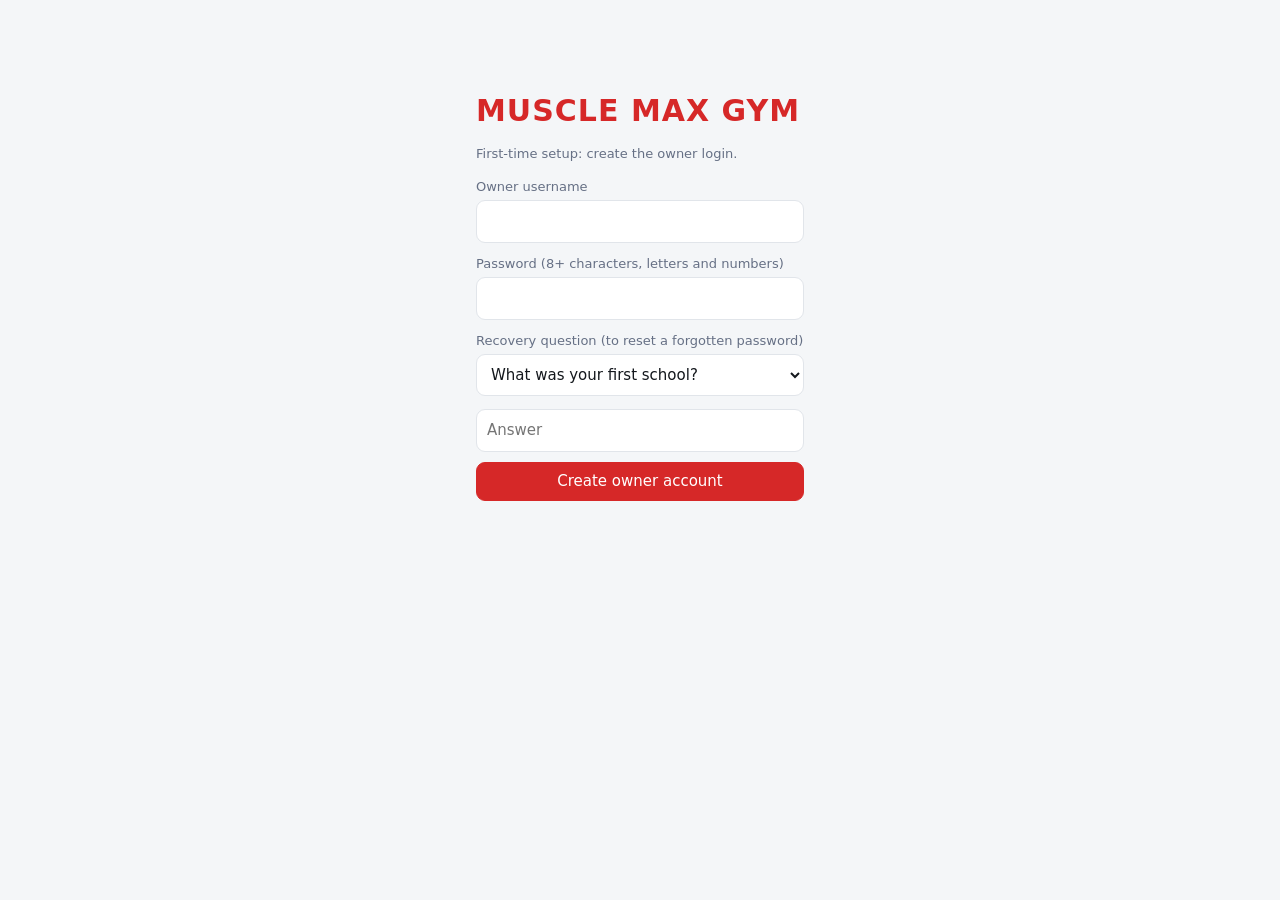
<file: public/assets/aistudio/index_5b4eb2c4.html>
<!DOCTYPE html>
<html lang="en"><head><meta charset="utf-8">
<meta name="viewport" content="width=device-width, initial-scale=1, viewport-fit=cover">
<meta name="apple-mobile-web-app-capable" content="yes"><meta name="mobile-web-app-capable" content="yes">
<meta name="apple-mobile-web-app-title" content="Muscle Max"><meta name="theme-color" content="#0b0f14">
<title>MUSCLE MAX GYM</title>
<style>
:root{--bg:#f4f6f8;--card:#fff;--tx:#14181d;--mut:#667085;--line:#e1e5ea;--pri:#d62828;--ok:#168a4f;--bad:#c62828;--warn:#b26a00;--wa:#1faa59;box-sizing:border-box;padding-top:env(safe-area-inset-top,0px);padding-bottom:env(safe-area-inset-bottom,0px)}
@media (prefers-color-scheme:dark){:root:not([data-theme="light"]){--bg:#0b0f14;--card:#151b22;--tx:#eef1f4;--mut:#9aa6b4;--line:#27303a;--pri:#ff4d4d;--ok:#4cc38a;--bad:#ff7b72;--warn:#e3a008;--wa:#3ddc84}}
:root[data-theme="dark"]{--bg:#0b0f14;--card:#151b22;--tx:#eef1f4;--mut:#9aa6b4;--line:#27303a;--pri:#ff4d4d;--ok:#4cc38a;--bad:#ff7b72;--warn:#e3a008;--wa:#3ddc84}
html{scroll-padding-top:env(safe-area-inset-top,0px)}
*{box-sizing:border-box}
body{margin:0;background:var(--bg);color:var(--tx);font:15px/1.4 system-ui,-apple-system,"Segoe UI",Roboto,sans-serif}
header{display:flex;justify-content:space-between;align-items:center;padding:12px 14px;background:var(--card);border-bottom:2px solid var(--pri);position:sticky;top:env(safe-area-inset-top,0px);z-index:5}
header b{font-size:17px;letter-spacing:.5px}
main{max-width:720px;margin:0 auto;padding:14px 14px 96px}
h2{font-size:17px;margin:14px 0 8px}
.grid{display:grid;grid-template-columns:1fr 1fr;gap:10px}
.stat{background:var(--card);border:1px solid var(--line);border-radius:12px;padding:12px}
.stat b{display:block;font-size:24px}.stat span{color:var(--mut);font-size:13px}
.card{background:var(--card);border:1px solid var(--line);border-radius:12px;padding:12px;margin-bottom:10px}
.row{display:flex;justify-content:space-between;gap:8px;align-items:flex-start}
.mut{color:var(--mut);font-size:13px}
.tag{font-size:12px;padding:2px 8px;border-radius:99px;border:1px solid currentColor;white-space:nowrap;display:inline-block}
.ok{color:var(--ok)}.bad{color:var(--bad)}.warn{color:var(--warn)}
button,a.btn{font:inherit;border:1px solid var(--line);background:var(--card);color:var(--tx);border-radius:9px;padding:8px 12px;cursor:pointer;text-decoration:none;display:inline-block}
.p{background:var(--pri)!important;border-color:var(--pri)!important;color:#fff!important}
.wa{background:var(--wa)!important;border-color:var(--wa)!important;color:#fff!important}
.d{color:var(--bad)}
.acts{display:flex;gap:6px;flex-wrap:wrap;margin-top:10px}
input,select,textarea{font:inherit;width:100%;padding:10px;border-radius:9px;border:1px solid var(--line);background:var(--card);color:var(--tx);margin:3px 0 10px}
label{font-size:13px;color:var(--mut)}
nav{position:fixed;bottom:0;left:0;right:0;display:flex;background:var(--card);border-top:1px solid var(--line);padding-bottom:env(safe-area-inset-bottom,0px);z-index:5}
nav button{flex:1;border:0;border-radius:0;padding:14px 4px;background:none}
nav button.on{color:var(--pri);font-weight:700}
.chips{display:flex;gap:6px;margin:6px 0 10px;flex-wrap:wrap}
.chips button.on{background:var(--pri);color:#fff;border-color:var(--pri)}
.ov{position:fixed;inset:0;background:rgba(0,0,0,.55);display:flex;align-items:flex-end;justify-content:center;z-index:20}
.md{background:var(--card);width:100%;max-width:520px;max-height:92%;overflow:auto;border-radius:16px 16px 0 0;padding:16px;padding-bottom:calc(16px + env(safe-area-inset-bottom,0px))}
.login{max-width:360px;margin:10vh auto;padding:0 16px}
.login h1{margin:0 0 4px;color:var(--pri);letter-spacing:1px}
#toast{position:fixed;left:50%;transform:translateX(-50%);bottom:84px;background:var(--tx);color:var(--bg);padding:9px 14px;border-radius:10px;z-index:30;display:none;max-width:90%}
textarea{min-height:100px}
.card.paid{border-color:var(--ok);background:rgba(22,138,79,.13);box-shadow:inset 5px 0 0 var(--ok)}
.gp{background:var(--ok)!important;border-color:var(--ok)!important;color:var(--bg)!important}
.ab{background:var(--bad)!important;border-color:var(--bad)!important;color:var(--bg)!important}
</style></head><body>
<div id="root"></div><div id="toast"></div>
<script>
var T1='Assalam o Alaikum {name},\n\nUmeed hai aap khairiyat se hain. Aapki {gym} ki membership {date} ko khatam ho rahi hai ({left}).\n\nApni fitness journey jaari rakhne ke liye barah-e-meherbani waqt par renew karwa lein. Gym tashreef layein ya {phone} par rabta karein.\n\nShukriya!\n{gym}';
var T3='Assalam o Alaikum {name}, aapki {gym} ki Rs {fee} fees abhi baqi hai. Barah-e-meherbani jald ada karein ya {phone} par rabta karein. Shukriya!';
var T2='Assalam o Alaikum {name}, aapki {gym} ki membership {date} ko khatam ho chuki hai. Dobara shuru karne ke liye gym aayein ya {phone} par rabta karein. Shukriya!';
var PL='1 Din Pass,1d,300\nWeekly,7d,1000\nMonthly,1m,3000\nQuarterly,3m,8000\nHalf-yearly,6m,15000\nYearly,12m,28000';
var S={members:[],exp:[],set:{gym:'MUSCLE MAX GYM',phone:'03229482184',cc:'92',t1:T1,t2:T2,plans:PL,owner:null,staff:null,sheet:'',rec:null,t3:''},db:null,loaded:false,role:null,user:'',tab:'home',filter:'all',q:'',idle:null};
function $(i){return document.getElementById(i);}
function esc(s){return String(s==null?'':s).replace(/[&<>"]/g,function(c){return{'&':'&amp;','<':'&lt;','>':'&gt;','"':'&quot;'}[c];});}
function today(){return new Date().toLocaleDateString('en-CA',{timeZone:'Asia/Karachi'});}
function addM(iso,m){var p=iso.split('-').map(Number),t=(p[1]-1)+m,ny=p[0]+Math.floor(t/12),nm=t%12,ld=new Date(Date.UTC(ny,nm+1,0)).getUTCDate();return ny+'-'+String(nm+1).padStart(2,'0')+'-'+String(Math.min(p[2],ld)).padStart(2,'0');}
function addD(iso,n){var p=iso.split('-').map(Number),d=new Date(Date.UTC(p[0],p[1]-1,p[2]+n));return d.toISOString().slice(0,10);}
function dl(iso){var a=iso.split('-').map(Number),b=today().split('-').map(Number);return Math.round((Date.UTC(a[0],a[1]-1,a[2])-Date.UTC(b[0],b[1]-1,b[2]))/864e5);}
function ext(base,m){return m.plan_days?addD(base,Number(m.plan_days)):addM(base,Number(m.plan_months)||1);}
function toast(t){var e=$('toast');e.textContent=t;e.style.display='block';clearTimeout(toast.h);toast.h=setTimeout(function(){e.style.display='none';},2800);}
function isO(){return S.role==='owner';}
function plans(){return S.set.plans.split('\n').map(function(l){var p=l.split(',').map(function(x){return x.trim();}),d=(p[1]||'').toLowerCase(),n=parseInt(d);if(!p[0]||!n)return null;return{n:p[0],m:/m$/.test(d)?n:0,d:/d$/.test(d)?n:0,f:Number(p[2])||0};}).filter(Boolean);}
function normPhone(p){var d=String(p).replace(/\D/g,''),cc=S.set.cc||'92';if(d.indexOf('00')===0)d=d.slice(2);else if(d.charAt(0)==='0')d=cc+d.slice(1);else if(d.length<=10)d=cc+d;return d;}
/* ---------- security ---------- */
var enc=new TextEncoder();
function hex(b){return Array.from(new Uint8Array(b)).map(function(x){return x.toString(16).padStart(2,'0');}).join('');}
async function hp(pw,salt){var k=await crypto.subtle.importKey('raw',enc.encode(pw),'PBKDF2',false,['deriveBits']);return hex(await crypto.subtle.deriveBits({name:'PBKDF2',salt:enc.encode(salt),iterations:150000,hash:'SHA-256'},k,256));}
async function mk(u,pw){var s=hex(crypto.getRandomValues(new Uint8Array(16)));return{u:u.toLowerCase(),s:s,h:await hp(pw,s)};}
function strong(p){return p.length>=8&&/[a-zA-Z]/.test(p)&&/\d/.test(p);}
var lock=(function(){try{return JSON.parse(localStorage.getItem('mm_lock')||'{}');}catch(e){return{};}})();
function setLock(){try{localStorage.setItem('mm_lock',JSON.stringify(lock));}catch(e){}}
function bump(){clearTimeout(S.idle);if(S.role)S.idle=setTimeout(function(){logout('Logged out after 5 minutes of inactivity');},300000);}
function logout(m){S.bt=0;S.role=null;S.user='';clearTimeout(S.idle);closeM();render();if(m)toast(m);}
['click','keydown','touchstart'].forEach(function(e){document.addEventListener(e,bump,true);});
/* ---------- storage ---------- */
function lsGet(k,f){try{var v=localStorage.getItem(k);return v?JSON.parse(v):f;}catch(e){return f;}}
function lsSet(k,v){try{localStorage.setItem(k,JSON.stringify(v));}catch(e){}}
function upsert(a,x){var i=a.findIndex(function(y){return y.id===x.id;});if(i<0)a.push(x);else a[i]=x;}
function put(col,key,x){upsert(S[key],x);if(S.db)S.db.doc(col+'/'+x.id).set(x).catch(function(){toast('Save failed, please try again');});else lsSet('mm_'+col,S[key]);syncSoon();render();}
function rm(col,key,id){S[key]=S[key].filter(function(x){return x.id!==id;});if(S.db)S.db.doc(col+'/'+id).delete().catch(function(){toast('Delete failed');});else lsSet('mm_'+col,S[key]);syncSoon();render();}
function saveSet(){if(S.db)S.db.doc('settings/main').set(S.set).catch(function(){toast('Settings could not be saved');});else lsSet('mm_settings',S.set);}
async function boot(){var db=null;try{db=await claude.use('db');}catch(e){}
 if(db){S.db=db;
  db.doc('settings/main').onSnapshot(function(s){if(s.exists)Object.assign(S.set,s.data());S.loaded=true;if(!S.role)render();},function(){S.loaded=true;render();});
  db.collection('members').onSnapshot(function(q){S.members=q.docs.map(function(d){return d.data();});if(S.role)render();});
  db.collection('expenses').onSnapshot(function(q){S.exp=q.docs.map(function(d){return d.data();});if(S.role)render();});
 }else{Object.assign(S.set,lsGet('mm_settings',{}));S.members=lsGet('mm_members',[]);S.exp=lsGet('mm_expenses',[]);S.loaded=true;if(/^Assalam o Alaikum \{name\}, aapki/.test(S.set.t1||''))S.set.t1=T1;render();}}
/* ---------- helpers ---------- */
function st(m){var d=dl(m.expiry_date);return d<0?'expired':(d<=3?'soon':'active');}
function fill(t,m){var d=dl(m.expiry_date);return t.replace(/\{fee\}/g,m.fee).replace(/\{name\}/g,m.name).replace(/\{gym\}/g,S.set.gym).replace(/\{date\}/g,m.expiry_date).replace(/\{phone\}/g,S.set.phone).replace(/\{left\}/g,d===0?'aaj':d+' days left');}
function wa(m,text){return 'https://wa.me/'+normPhone(m.phone)+'?text='+encodeURIComponent(text);}
function byId(id){return S.members.filter(function(x){return x.id===id;})[0];}
function modal(h){closeM();var o=document.createElement('div');o.className='ov';o.id='ov';o.innerHTML='<div class="md">'+h+'</div>';o.addEventListener('click',function(e){if(e.target===o)closeM();});document.body.appendChild(o);}
function closeM(){var o=$('ov');if(o)o.remove();}
function ask(text,label,fn){modal('<p>'+esc(text)+'</p><div class="acts"><button data-a="close">Cancel</button><button class="p" id="yes">'+esc(label)+'</button></div>');$('yes').onclick=function(){closeM();fn();};}
/* ---------- screens ---------- */
function render(){var r=$('root');
 if(!S.loaded){r.innerHTML='<div class="login"><p class="mut">Loading...</p></div>';return;}
 var G=esc(S.set.gym);
 if(!S.set.owner){r.innerHTML='<div class="login"><h1>'+G+'</h1><p class="mut">First-time setup: create the owner login.</p><label>Owner username</label><input id="u" autocapitalize="none" autocomplete="off"><label>Password (8+ characters, letters and numbers)</label><input id="p" type="password"><label>Recovery question (to reset a forgotten password)</label>'+recFields()+'<button class="p" style="width:100%" data-a="setup">Create owner account</button></div>';return;}
 if(!S.role){var w=lock.until&&lock.until>Date.now();r.innerHTML='<div class="login"><h1>'+G+'</h1><p class="mut">Sign in</p><label>Username</label><input id="u" autocapitalize="none" autocomplete="off"><label>Password</label><input id="p" type="password"><button class="p" style="width:100%" data-a="login">Sign in</button><button data-a="forgot" style="width:100%;margin-top:8px">Forgot password?</button>'+(lsGet('mm_bio',null)?'<button class="p" data-a="bio" style="width:100%;margin-top:8px">Unlock with fingerprint</button>':'')+(w?'<p class="bad">Too many wrong attempts. Try again in '+Math.ceil((lock.until-Date.now())/60000)+' minute(s).</p>':'')+'</div>';if(lsGet('mm_bio',null)&&!S.bt){S.bt=1;setTimeout(bioLogin,400);}return;}
 var tabs=isO()?[['home','Home'],['list','Members'],['att','Attendance'],['acc','Accounts'],['set','Settings']]:[['home','Home'],['list','Members'],['att','Attendance'],['set','Account']];
 if(!tabs.some(function(x){return x[0]===S.tab;}))S.tab='home';
 var h='<header><b>'+G+'</b><button data-a="logout">Logout ('+esc(S.user)+')</button></header><main>';
 h+=S.tab==='home'?home():S.tab==='list'?listV():S.tab==='att'?attV():S.tab==='acc'?accV():setV();
 r.innerHTML=h+'</main><nav>'+tabs.map(function(x){return '<button class="'+(S.tab===x[0]?'on':'')+'" data-a="tab" data-v="'+x[0]+'">'+x[1]+'</button>';}).join('')+'</nav>';
 if(S.tab==='list')fillList();if(S.tab==='att')fillAtt();}
function home(){var a=0,e=0,p=0,t=today(),mo=t.slice(0,7),rev=0,att=0;
 S.members.forEach(function(m){if(st(m)==='expired')e++;else a++;if(m.payment_status==='Pending')p++;if((m.att||[]).indexOf(t)>=0)att++;(m.payments||[]).forEach(function(x){if(x.d.slice(0,7)===mo)rev+=Number(x.amt)||0;});});
 var due=S.members.filter(function(m){return dl(m.expiry_date)<=3;}).sort(function(x,y){return x.expiry_date<y.expiry_date?-1:1;});
 return '<div class="grid"><div class="stat"><b>'+S.members.length+'</b><span>Total members</span></div><div class="stat"><b class="ok">'+a+'</b><span>Active</span></div><div class="stat"><b class="bad">'+e+'</b><span>Expired</span></div><div class="stat"><b class="warn">'+p+'</b><span>Fees pending</span></div><div class="stat"><b>'+att+'</b><span>Present today</span></div>'+(isO()?'<div class="stat"><b>Rs '+rev.toLocaleString('en-IN')+'</b><span>Collected this month</span></div><div class="stat"><b>Rs '+todayRev().toLocaleString('en-IN')+'</b><span>Collected today</span></div>':'')+'</div><div class="acts"><button class="p" data-a="add">+ New member</button></div>'+(isO()?'<div class="acts"><button class="wa" data-a="report">Send daily report on WhatsApp</button></div>':'')+'<h2>Renewal reminders ('+due.length+')</h2><p class="mut">Expiring within 3 days or already expired.</p>'+(due.length?due.map(card).join(''):'<p class="mut">No one right now.</p>')+inactive();}
function listV(){return '<div class="row"><h2>Members</h2><button class="p" data-a="add">+ New</button></div><input id="q" placeholder="Search name or phone" value="'+esc(S.q)+'"><div class="chips">'+['all','active','expired','paid','pending'].map(function(f){return '<button class="'+(S.filter===f?'on':'')+'" data-a="filter" data-v="'+f+'">'+f+'</button>';}).join('')+'</div><div id="list"></div>';}
function fillList(){var q=S.q.toLowerCase(),f=S.filter;
 var L=S.members.filter(function(m){var s=st(m);return(f==='all'||(f==='active'&&s!=='expired')||(f==='expired'&&s==='expired')||(f==='paid'&&m.payment_status==='Paid')||(f==='pending'&&m.payment_status==='Pending'))&&(!q||(m.name+' '+m.phone).toLowerCase().indexOf(q)>=0);}).sort(function(x,y){return x.expiry_date<y.expiry_date?-1:1;});
 $('list').innerHTML=L.length?L.map(card).join(''):'<p class="mut">'+(S.members.length?'No members found.':'No members yet. Tap "+ New".')+'</p>';}
function card(m){var s=st(m),d=dl(m.expiry_date),c=s==='expired'?'bad':(s==='soon'?'warn':'ok'),lb=s==='expired'?'Expired':(d===0?'Expires today':d+' days left'),t=today(),in_=(m.att||[]).indexOf(t)>=0;
 return '<div class="card'+(m.payment_status==='Paid'?' paid':'')+'"><div class="row"><div><b data-a="info" data-v="'+m.id+'" style="text-decoration:underline">'+esc(m.name)+'</b><div class="mut">'+esc(m.plan)+' | Rs '+esc(m.fee)+' | '+esc(m.phone)+'</div><div class="mut">Expiry: '+esc(m.expiry_date)+' | Visits: '+(m.att||[]).length+'</div>'+(m.note?'<div class="mut">'+esc(m.note)+'</div>':'')+'</div><div style="text-align:right"><span class="tag '+c+'">'+lb+'</span><br><span class="tag '+(m.payment_status==='Paid'?'ok':'warn')+'" style="margin-top:4px">'+esc(m.payment_status)+'</span></div></div><div class="acts"><a class="btn wa" target="_blank" rel="noopener" href="'+wa(m,fill(m.payment_status==='Pending'?(S.set.t3||T3):(d<0?S.set.t2:S.set.t1),m))+'">WhatsApp</a><button class="p" data-a="pay" data-v="'+m.id+'">Payment / Renew</button><button data-a="edit" data-v="'+m.id+'">Edit</button>'+(isO()?'<button class="d" data-a="del" data-v="'+m.id+'">Delete</button>':'')+'</div></div>';}
function accV(){var mo=today().slice(0,7),rev=0,ex=0,rows=[];
 S.members.forEach(function(m){(m.payments||[]).forEach(function(x){if(x.d.slice(0,7)===mo)rev+=Number(x.amt)||0;});});
 var E=S.exp.filter(function(x){return x.d.slice(0,7)===mo;}).sort(function(a,b){return a.d<b.d?1:-1;});E.forEach(function(x){ex+=Number(x.amt)||0;});
 var pend=0;S.members.forEach(function(m){if(m.payment_status==='Pending')pend+=Number(m.fee)||0;});
 return '<h2>This month</h2><div class="grid"><div class="stat"><b class="ok">Rs '+rev.toLocaleString('en-IN')+'</b><span>Collection</span></div><div class="stat"><b class="bad">Rs '+ex.toLocaleString('en-IN')+'</b><span>Expenses</span></div><div class="stat"><b>Rs '+(rev-ex).toLocaleString('en-IN')+'</b><span>Profit</span></div><div class="stat"><b class="warn">Rs '+pend.toLocaleString('en-IN')+'</b><span>Pending fees</span></div></div>'+trend()+'<div class="row"><h2>Expenses</h2><button class="p" data-a="addexp">+ Expense</button></div>'+(E.length?E.map(function(x){return '<div class="card row"><div><b>'+esc(x.title)+'</b><div class="mut">'+esc(x.d)+'</div></div><div>Rs '+esc(x.amt)+' <button class="d" data-a="delexp" data-v="'+x.id+'">X</button></div></div>';}).join(''):'<p class="mut">No expenses recorded this month.</p>');}
function setV(){var s=S.set,pw='<h2>Fingerprint unlock</h2><p class="mut">'+(lsGet('mm_bio',null)?'Enabled on this phone.':'Unlock the app with your fingerprint instead of typing the password.')+'</p><div class="acts"><button class="p" data-a="bioon">Enable fingerprint</button>'+(lsGet('mm_bio',null)?'<button class="d" data-a="biooff">Turn off</button>':'')+'</div><h2>Change password</h2><label>New password</label><input id="np" type="password"><button data-a="newpw">Update password</button>';
 if(!isO())return '<h2>Account</h2>'+pw;
 return '<h2>Gym settings</h2><label>Gym name</label><input id="s_g" value="'+esc(s.gym)+'"><label>Gym WhatsApp number</label><input id="s_p" inputmode="tel" value="'+esc(s.phone)+'"><label>Country code (Pakistan 92, India 91)</label><input id="s_c" inputmode="numeric" value="'+esc(s.cc)+'"><label>Plans (one per line: name,duration,fee. Duration: 1m = 1 month, 7d = 7 days)</label><textarea id="s_pl" style="min-height:140px">'+esc(s.plans)+'</textarea><label>Reminder message (before expiry)</label><textarea id="s_1">'+esc(s.t1)+'</textarea><label>Message (already expired)</label><textarea id="s_2">'+esc(s.t2)+'</textarea><label>Message (fee pending)</label><textarea id="s_3">'+esc(s.t3||T3)+'</textarea><p class="mut">Placeholders: {name} {gym} {date} {phone} {left} {fee}</p><label>Google Sheet link (Apps Script web app URL)</label><input id="s_sh" autocapitalize="none" value="'+esc(s.sheet||'')+'"><button class="p" data-a="saveset">Save settings</button><h2>Staff login</h2><p class="mut">Staff can add members, take payments and mark attendance, but cannot delete, view accounts, settings or export.'+(s.staff?' Current staff username: <b>'+esc(s.staff.u)+'</b>':'')+'</p><label>Staff username</label><input id="su" autocapitalize="none"><label>Staff password</label><input id="sp" type="password"><div class="acts"><button class="p" data-a="staff">Create / change staff login</button>'+(s.staff?'<button class="d" data-a="nostaff">Remove staff</button>':'')+'</div><h2>Data</h2><div class="acts"><button class="p" data-a="export">Members CSV</button><button data-a="import">CSV import</button><button data-a="backup">Full backup</button><button data-a="restore">Restore</button></div><div class="acts"><button class="p" data-a="syncnow">Sync to Google Sheet</button><button data-a="fromsheet">Restore from Sheet</button></div><p class="mut">'+(S.lastSync?'Last sync: '+esc(S.lastSync):'Not synced yet.')+'</p><h2>Password recovery</h2><p class="mut">'+(s.rec?'A recovery question is set.':'Not set yet. Set one to reset a forgotten owner password.')+'</p>'+recFields()+'<button data-a="saverec">Save recovery question</button>'+pw;}
/* ---------- forms ---------- */
function form(m){m=m||{};var isN=!m.id,P=plans();
 modal('<h2 style="margin-top:0">'+(isN?'New member':'Edit member')+'</h2><label>Name</label><input id="f_n" value="'+esc(m.name||'')+'"><label>Phone (03XX... or with country code)</label><input id="f_p" inputmode="tel" value="'+esc(m.phone||'')+'"><label>Plan</label><select id="f_pl">'+P.map(function(x,i){return '<option value="'+i+'"'+(m.plan===x.n?' selected':'')+'>'+esc(x.n)+' (Rs '+x.f+')</option>';}).join('')+'</select><label>Fee (Rs)</label><input id="f_f" type="number" inputmode="numeric" value="'+esc(m.fee||'')+'"><label>Start date</label><input id="f_s" type="date" value="'+esc(m.start_date||today())+'"><label>Expiry date</label><input id="f_e" type="date" value="'+esc(m.expiry_date||'')+'">'+(isN?'<label>Fees</label><select id="f_ps"><option value="Paid">Paid now</option><option value="Pending">Pay later (Pending)</option></select>':'')+'<label>Note (optional: goal, weight, trainer)</label><input id="f_nt" value="'+esc(m.note||'')+'"><div class="acts"><button data-a="close">Cancel</button><button class="p" data-a="savem" data-v="'+(m.id||'')+'">Save</button></div>');
 function auto(f){var x=P[$('f_pl').value],s=$('f_s').value;if(!x)return;if(f)$('f_f').value=x.f;if(s)$('f_e').value=x.d?addD(s,x.d):addM(s,x.m);}
 $('f_s').onchange=function(){auto(false);};$('f_pl').onchange=function(){auto(true);};if(isN)auto(true);}
function saveM(id){var n=$('f_n').value.trim(),p=$('f_p').value.trim(),s=$('f_s').value,e=$('f_e').value,P=plans(),x=P[$('f_pl').value];
 if(!n||!p||!s||!e||!x){toast('Name, phone, plan, start and expiry are required');return;}
 var np=normPhone(p);if(np.length<11){toast('Phone number looks invalid');return;}
 var dup=S.members.filter(function(y){return normPhone(y.phone)===np&&y.id!==id;})[0];if(dup){toast('This number already exists: '+dup.name);return;}
 var m=id?Object.assign({},byId(id)):{id:'m'+Date.now(),payments:[],att:[],payment_status:'Pending',last_payment_date:''};
 m.name=n;m.phone=p;m.plan=x.n;m.plan_months=x.m;m.plan_days=x.d;m.fee=Number($('f_f').value)||0;m.start_date=s;m.expiry_date=e;m.note=$('f_nt').value.trim();
 if(!id&&$('f_ps').value==='Paid'){m.payment_status='Paid';m.last_payment_date=today();m.payments=[{d:today(),amt:m.fee,mode:'Cash',by:S.user}];}
 closeM();put('members','members',m);toast('Member saved');}
function payForm(id){var m=byId(id);if(!m)return;var first=!m.last_payment_date&&m.payment_status==='Pending'&&dl(m.expiry_date)>=0;
 modal('<h2 style="margin-top:0">'+esc(m.name)+': payment</h2><p class="mut">Current expiry: '+esc(m.expiry_date)+'. '+(first?'This is the first payment; expiry will not change.':'Confirming will extend the expiry as per the '+esc(m.plan)+' plan.')+'</p><label>Amount (Rs)</label><input id="a_m" type="number" inputmode="numeric" value="'+esc(m.fee)+'"><label>Mode</label><select id="a_d"><option>Cash</option><option>Online/UPI</option><option>Bank</option></select><div class="acts"><button data-a="close">Cancel</button><button class="p" data-a="payok" data-v="'+id+'">Confirm payment</button></div>');}
function payOk(id){var m=Object.assign({},byId(id)),t=today(),first=!m.last_payment_date&&m.payment_status==='Pending'&&dl(m.expiry_date)>=0,amt=Number($('a_m').value)||0,mode=$('a_d').value;
 if(!first)m.expiry_date=ext(m.expiry_date>t?m.expiry_date:t,m);
 m.payment_status='Paid';m.last_payment_date=t;m.payments=(m.payments||[]).concat([{d:t,amt:amt,mode:mode,by:S.user}]);put('members','members',m);
 var r='Assalam o Alaikum '+m.name+', Rs '+amt+' ('+mode+') mil gaye. Aapki membership ab '+m.expiry_date+' tak valid hai. Shukriya! - '+S.set.gym+', '+S.set.phone;
 modal('<h2 style="margin-top:0">Payment recorded</h2><p>'+esc(m.name)+': new expiry <b>'+esc(m.expiry_date)+'</b></p><div class="acts"><a class="btn wa" target="_blank" rel="noopener" href="'+wa(m,r)+'">Send receipt on WhatsApp</a><button data-a="close">Close</button></div>');}
function expForm(){modal('<h2 style="margin-top:0">Add expense</h2><label>What for (rent, electricity, equipment...)</label><input id="x_t"><label>Amount (Rs)</label><input id="x_a" type="number" inputmode="numeric"><div class="acts"><button data-a="close">Cancel</button><button class="p" data-a="expok">Save</button></div>');}
async function dlFile(name,data){var dn=null;try{dn=await claude.use('downloads');}catch(e){}
 if(dn){try{await dn.save({filename:name,data:data});toast('File ready');return;}catch(e){if(e&&e.code==='declined')return;}}
 modal('<h2 style="margin-top:0">Copy</h2><textarea id="cp" style="min-height:200px">'+esc(data)+'</textarea><div class="acts"><button class="p" data-a="copy">Copy</button><button data-a="close">Close</button></div>');}
function csvOut(){var C=['name','phone','plan','fee','start_date','expiry_date','payment_status','last_payment_date','note'];
 return C.join(',')+'\n'+S.members.map(function(m){return C.map(function(c){return '"'+String(m[c]==null?'':m[c]).replace(/"/g,'""')+'"';}).join(',');}).join('\n');}
function pasteForm(t,hint,act){modal('<h2 style="margin-top:0">'+t+'</h2><p class="mut">'+hint+'</p><textarea id="cv" style="min-height:180px"></textarea><div class="acts"><button data-a="close">Cancel</button><button class="p" data-a="'+act+'">Import</button></div>');}
function splitCsv(l){var o=[],c='',q=false;for(var i=0;i<l.length;i++){var ch=l[i];if(ch==='"'){if(q&&l[i+1]==='"'){c+='"';i++;}else q=!q;}else if(ch===','&&!q){o.push(c);c='';}else c+=ch;}o.push(c);return o;}
function impOk(){var L=$('cv').value.trim().split(/\r?\n/);if(L.length<2){toast('CSV is empty');return;}
 var H=splitCsv(L[0]).map(function(x){return x.trim().toLowerCase();}),n=0,P=plans();
 for(var i=1;i<L.length;i++){if(!L[i].trim())continue;var v=splitCsv(L[i]),r={};H.forEach(function(h,k){r[h]=(v[k]||'').trim();});if(!r.name||!r.phone)continue;
  var np=normPhone(r.phone),ex=S.members.filter(function(x){return normPhone(x.phone)===np;})[0],m=ex?Object.assign({},ex):{id:'m'+Date.now()+i,payments:[],att:[],payment_status:'Pending',last_payment_date:''};
  var x=P.filter(function(q){return q.n===r.plan;})[0]||P[0];m.name=r.name;m.phone=r.phone;m.plan=x.n;m.plan_months=x.m;m.plan_days=x.d;m.fee=Number(r.fee)||x.f;m.start_date=r.start_date||today();m.expiry_date=r.expiry_date||(x.d?addD(m.start_date,x.d):addM(m.start_date,x.m));
  if(r.payment_status==='Paid'){m.payment_status='Paid';m.last_payment_date=r.last_payment_date||m.start_date;}m.note=r.note||m.note||'';put('members','members',m);n++;}
 closeM();toast(n+' members imported');}
function restoreOk(){try{var j=JSON.parse($('cv').value),n=0;(j.members||[]).forEach(function(m){if(m.id&&m.name){put('members','members',m);n++;}});(j.expenses||[]).forEach(function(x){if(x.id)put('expenses','exp',x);});closeM();toast(n+' members restored');}catch(e){toast('Invalid backup text');}}
/* ---------- events ---------- */
document.addEventListener('input',function(e){if(e.target.id==='q'){S.q=e.target.value;fillList();}if(e.target.id==='aq'){S.aq=e.target.value;fillAtt();}});
document.addEventListener('keydown',function(e){if(e.key==='Enter'&&e.target.id==='p'){var b=document.querySelector('[data-a="login"],[data-a="setup"]');if(b)b.click();}});
function done(role,u){S.role=role;S.user=u;S.tab='home';lock={};setLock();bump();render();}
document.addEventListener('click',async function(e){var b=e.target.closest('[data-a]');if(!b)return;var a=b.dataset.a,v=b.dataset.v;
 if(a==='close')closeM();
 else if(a==='tab'){S.tab=v;render();window.scrollTo(0,0);}
 else if(a==='filter'){S.filter=v;render();}
 else if(a==='add')form();
 else if(a==='edit')form(byId(v));
 else if(a==='savem')saveM(v);
 else if(a==='pay')payForm(v);
 else if(a==='payok')payOk(v);
 else if(a==='del'){if(!isO())return;var d=byId(v);ask('Delete "'+d.name+'" permanently?','Yes, delete',function(){rm('members','members',v);toast('Member deleted');});}
 else if(a==='addexp')expForm();
 else if(a==='expok'){var ti=$('x_t').value.trim(),am=Number($('x_a').value);if(!ti||!am){toast('Enter title and amount');return;}closeM();put('expenses','exp',{id:'x'+Date.now(),d:today(),title:ti,amt:am});}
 else if(a==='delexp'){if(isO())ask('Delete this expense?','Yes',function(){rm('expenses','exp',v);});}
 else if(a==='setup'){var u=$('u').value.trim().toLowerCase(),p=$('p').value;if(!u||!strong(p)){toast('Enter a username; password needs 8+ characters with letters and numbers');return;}
  var ra=$('ra').value.trim().toLowerCase();if(ra.length<3){toast('Enter a recovery answer (3+ characters)');return;}var o=await mk(u,p);S.set.owner=o;var rr=await mk('x',ra);S.set.rec={i:Number($('rq').value),s:rr.s,h:rr.h};if(S.set.gym==='My Gym')S.set.gym='MUSCLE MAX GYM';saveSet();done('owner',u);}
 else if(a==='login'){if(lock.until&&lock.until>Date.now()){render();return;}var u2=$('u').value.trim().toLowerCase(),p2=$('p').value,ok=null;
  for(var k of ['owner','staff']){var c=S.set[k];if(c&&c.u===u2&&await hp(p2,c.s)===c.h)ok=k;}
  if(ok)done(ok,u2);else{lock.n=(lock.n||0)+1;if(lock.n>=5){lock.until=Date.now()+Math.min(60,5*Math.pow(2,lock.n-5))*60000;}setLock();toast('Wrong username or password');if(lock.until)render();}}
 else if(a==='logout')logout();
 else if(a==='saveset'){if(!isO())return;var pl=$('s_pl').value;S.set.plans=pl;if(!plans().length){S.set.plans=PL;toast('Invalid plan format, defaults restored');}S.set.gym=$('s_g').value.trim()||S.set.gym;S.set.phone=$('s_p').value.trim();S.set.cc=$('s_c').value.replace(/\D/g,'')||'92';S.set.t1=$('s_1').value||T1;S.set.t2=$('s_2').value||T2;S.set.t3=$('s_3').value||T3;S.set.sheet=$('s_sh').value.trim();saveSet();syncSoon();toast('Settings saved');render();}
 else if(a==='newpw'){var np=$('np').value;if(!strong(np)){toast('8+ characters with letters and numbers required');return;}var k2=isO()?'owner':'staff';S.set[k2]=await mk(S.set[k2].u,np);saveSet();$('np').value='';toast('Password changed');}
 else if(a==='staff'){if(!isO())return;var su=$('su').value.trim().toLowerCase(),sp=$('sp').value;if(!su||su===S.set.owner.u||!strong(sp)){toast('Use a different username and a strong password (8+, letters + numbers)');return;}S.set.staff=await mk(su,sp);saveSet();toast('Staff login created');render();}
 else if(a==='nostaff'){if(!isO())return;ask('Remove staff login?','Yes',function(){S.set.staff=null;saveSet();render();});}
 else if(a==='export'){if(isO())dlFile('muscle_max_members_'+today()+'.csv',csvOut());}
 else if(a==='backup'){if(isO())dlFile('muscle_max_backup_'+today()+'.json',JSON.stringify({members:S.members,expenses:S.exp}));}
 else if(a==='import'){if(isO())pasteForm('CSV import','Headings: name,phone,plan,fee,start_date. A row with an existing phone number updates that member.','impok');}
 else if(a==='restore'){if(isO())pasteForm('Backup restore','Paste the full backup (JSON) here.','rstok');}
 else if(a==='impok')impOk();
 else if(a==='rstok')restoreOk();
});

var RQ=['What was your first school?','What is your favourite food?','What is your mother\'s birthplace?','What was your first pet\'s name?'];
function recFields(){return '<select id="rq">'+RQ.map(function(q,i){return '<option value="'+i+'">'+q+'</option>';}).join('')+'</select><input id="ra" placeholder="Answer" autocomplete="off">';}
function attOf(m,d){return (m.att||[]).indexOf(d)>=0?'P':((m.abs||[]).indexOf(d)>=0?'A':'');}
function attV(){var d=S.ad=S.ad||today();return '<h2>Attendance</h2><label>Date</label><input id="ad" type="date" max="'+today()+'" value="'+d+'"><div id="asum" class="grid"></div><div class="acts" style="margin:8px 0"><button data-a="allabs">Mark unmarked as absent</button></div><input id="aq" placeholder="Search name or phone" value="'+esc(S.aq||'')+'"><div id="alist"></div>';}
function fillAtt(){if(!$('alist'))return;var d=S.ad,q=(S.aq||'').toLowerCase(),A=S.members.slice().sort(function(x,y){return x.name.toLowerCase()<y.name.toLowerCase()?-1:1;}),p=0,a=0;
 A.forEach(function(m){var s=attOf(m,d);if(s==='P')p++;if(s==='A')a++;});
 $('asum').innerHTML='<div class="stat"><b class="ok">'+p+'</b><span>Present</span></div><div class="stat"><b class="bad">'+a+'</b><span>Absent</span></div>';
 var L=A.filter(function(m){return !q||(m.name+' '+m.phone).toLowerCase().indexOf(q)>=0;});
 $('alist').innerHTML=L.length?L.map(function(m){var s=attOf(m,d);return '<div class="card row" style="align-items:center"><div><b>'+esc(m.name)+'</b>'+(st(m)==='expired'?' <span class="tag bad">Expired</span>':'')+'<div class="mut">'+esc(m.phone)+'</div></div><div class="acts" style="margin:0"><button class="'+(s==='P'?'gp':'')+'" data-a="mark" data-v="'+m.id+'|P">Present</button><button class="'+(s==='A'?'ab':'')+'" data-a="mark" data-v="'+m.id+'|A">Absent</button></div></div>';}).join(''):'<p class="mut">No members yet.</p>';}
document.addEventListener('change',function(e){if(e.target.id==='ad'){S.ad=e.target.value||today();fillAtt();}});
var syncT=null;
function syncSoon(){if(!S.set.sheet)return;clearTimeout(syncT);syncT=setTimeout(function(){syncNow(false);},2500);}
async function syncNow(manual){var u=S.set.sheet;if(!u){if(manual)toast('Add the Google Sheet link in Settings first');return;}
 var P=[],A=[],M=S.members.map(function(m){(m.payments||[]).forEach(function(x){P.push([x.d,m.name,m.phone,x.amt,x.mode,x.by||'']);});(m.att||[]).forEach(function(d){A.push([d,m.name,m.phone,'Present']);});(m.abs||[]).forEach(function(d){A.push([d,m.name,m.phone,'Absent']);});
  return{name:m.name,phone:m.phone,plan:m.plan,fee:m.fee,start:m.start_date,expiry:m.expiry_date,status:m.payment_status,paid_on:m.last_payment_date||'',visits:(m.att||[]).length,note:m.note||''};});
 try{var r=await fetch(u,{method:'POST',headers:{'Content-Type':'text/plain;charset=utf-8'},body:JSON.stringify({members:M,payments:P,attendance:A,backup:{members:S.members,expenses:S.exp}})});var j=await r.json();
  if(j.ok){S.lastSync=new Date().toLocaleString();if(manual){toast('Synced to Google Sheet');render();}}else throw 0;}
 catch(e){if(manual)toast('Sync failed. Check the link and try again');}}
document.addEventListener('click',async function(e){var b=e.target.closest('[data-a]');if(!b)return;var a=b.dataset.a,v=b.dataset.v;
 if(a==='mark'){var pr=v.split('|'),m=Object.assign({},byId(pr[0])),d=S.ad||today(),cur=attOf(m,d);m.att=(m.att||[]).filter(function(x){return x!==d;});m.abs=(m.abs||[]).filter(function(x){return x!==d;});if(cur!==pr[1])(pr[1]==='P'?m.att:m.abs).push(d);m.att=m.att.sort().slice(-90);m.abs=m.abs.sort().slice(-90);put('members','members',m);}
 else if(a==='allabs'){var d3=S.ad||today();ask('Mark every unmarked member as absent on '+d3+'?','Yes, mark',function(){S.members.forEach(function(x){if(!attOf(x,d3)){var n=Object.assign({},x);n.abs=(n.abs||[]).concat([d3]).sort().slice(-90);put('members','members',n);}});});}
 else if(a==='info'){var m2=byId(v),mo=today().slice(0,7),pm=(m2.att||[]).filter(function(x){return x.slice(0,7)===mo;}).length,am=(m2.abs||[]).filter(function(x){return x.slice(0,7)===mo;}).length;
  modal('<h2 style="margin-top:0">'+esc(m2.name)+'</h2><p class="mut">'+esc(m2.phone)+' | '+esc(m2.plan)+' | Expiry '+esc(m2.expiry_date)+'</p><p>This month: <b class="ok">'+pm+' present</b>, <b class="bad">'+am+' absent</b></p><h2>Payments</h2>'+((m2.payments||[]).length?m2.payments.slice().reverse().map(function(x){return '<div class="row mut"><span>'+esc(x.d)+' ('+esc(x.mode)+')</span><span>Rs '+esc(x.amt)+'</span></div>';}).join(''):'<p class="mut">No payments yet.</p>')+'<div class="acts"><button class="p" data-a="close">Close</button></div>');}
 else if(a==='copy'){var t=$('cp');t.select();try{await navigator.clipboard.writeText(t.value);}catch(x){document.execCommand('copy');}toast('Copied');}
 else if(a==='syncnow')syncNow(true);
 else if(a==='fromsheet'){if(!S.set.sheet){toast('Add the Google Sheet link first');return;}ask('Load members from the Google Sheet backup? Matching members will be overwritten.','Yes, restore',async function(){try{var j=await (await fetch(S.set.sheet+'?action=backup')).json();var n=0;(j.members||[]).forEach(function(x){if(x.id&&x.name){put('members','members',x);n++;}});(j.expenses||[]).forEach(function(x){if(x.id)put('expenses','exp',x);});toast(n+' members restored');}catch(x){toast('Could not read the sheet backup');}});}
 else if(a==='saverec'){var ans=$('ra').value.trim().toLowerCase();if(ans.length<3){toast('Enter an answer (3+ characters)');return;}var rr=await mk('x',ans);S.set.rec={i:Number($('rq').value),s:rr.s,h:rr.h};saveSet();$('ra').value='';toast('Recovery question saved');render();}
 else if(a==='forgot'){var r=S.set.rec;modal('<h2 style="margin-top:0">Forgot password</h2>'+(r?'<p class="mut"><b>Owner:</b> answer your recovery question to set a new password.</p><label>'+esc(RQ[r.i])+'</label><input id="fa" autocomplete="off"><label>New password</label><input id="fp" type="password"><button class="p" data-a="recok" style="width:100%">Reset owner password</button><p class="mut">Staff: ask the owner to reset your login in Settings.</p>':'<p>Staff: ask the owner to reset your login in Settings.</p><p class="mut">Owner: no recovery question was set. Without it, the app data has to be cleared and restored from the Google Sheet backup.</p>')+'<div class="acts"><button data-a="close">Close</button></div>');}
 else if(a==='recok'){var fa=$('fa').value.trim().toLowerCase(),fp=$('fp').value;if(!fa||!strong(fp)){toast('Enter the answer and a strong new password (8+, letters + numbers)');return;}if(await hp(fa,S.set.rec.s)!==S.set.rec.h){toast('Wrong answer');return;}S.set.owner=await mk(S.set.owner.u,fp);saveSet();lock={};setLock();closeM();toast('Password reset. Sign in with the new password.');}
});

function b64(b){return btoa(String.fromCharCode.apply(null,new Uint8Array(b)));}
function ub64(x){return Uint8Array.from(atob(x),function(c){return c.charCodeAt(0);});}
var bioCb=null;
function bioNative(cb){if(!window.MMNative){cb(false);return;}bioCb=cb;MMNative.authenticate();}
function bioResult(ok){var c=bioCb;bioCb=null;if(c)c(ok);}
async function bioOk(){try{return !!(window.MMNative&&MMNative.canAuth());}catch(e){return false;}}
async function bioEnable(){if(!await bioOk()){toast('Fingerprint is not available. Add a fingerprint or screen lock in your phone Settings first.');return;}
 bioNative(function(ok){if(ok){lsSet('mm_bio',{role:S.role,user:S.user});toast('Fingerprint unlock enabled');render();}else toast('Fingerprint was not confirmed');});}
async function bioLogin(){var b=lsGet('mm_bio',null);if(!b||S.role)return;
 bioNative(function(ok){if(!ok)return;var c=S.set[b.role];if(!c||c.u!==b.user){toast('Fingerprint login is outdated. Sign in with your password.');return;}done(b.role,b.user);});}
var hid=0;document.addEventListener('visibilitychange',function(){if(document.hidden)hid=Date.now();else if(S.role&&hid&&Date.now()-hid>60000)logout('Locked. Please sign in again.');});
function todayRev(){var t=today(),n=0;S.members.forEach(function(m){(m.payments||[]).forEach(function(x){if(x.d===t)n+=Number(x.amt)||0;});});return n;}
function lastV(m){var a=(m.att||[]).slice().sort();return a.length?a[a.length-1]:m.start_date;}
function inactive(){var L=S.members.filter(function(m){return st(m)!=='expired'&&dl(lastV(m))<=-7;}).sort(function(x,y){return lastV(x)<lastV(y)?-1:1;}).slice(0,10);
 return '<h2>Not visited in 7+ days ('+L.length+')</h2><p class="mut">Active members with no recent attendance. Send a friendly nudge.</p>'+(L.length?L.map(function(m){var g='Assalam o Alaikum '+m.name+', aap kaafi din se gym nahi aaye. '+S.set.gym+' aapko miss kar raha hai. Jald wapas aayein!';return '<div class="card row" style="align-items:center"><div><b>'+esc(m.name)+'</b><div class="mut">Last visit: '+esc(lastV(m))+'</div></div><a class="btn wa" target="_blank" rel="noopener" href="'+wa(m,g)+'">WhatsApp</a></div>';}).join(''):'<p class="mut">Everyone is visiting regularly.</p>');}
function trend(){var ms=[],t=today(),y=+t.slice(0,4),mo=+t.slice(5,7),rv={},ex={},md={};for(var i=5;i>=0;i--)ms.push(new Date(Date.UTC(y,mo-1-i,1)).toISOString().slice(0,7));ms.forEach(function(k){rv[k]=0;ex[k]=0;});
 S.members.forEach(function(m){(m.payments||[]).forEach(function(x){var k=x.d.slice(0,7),n=Number(x.amt)||0;if(k in rv)rv[k]+=n;if(k===ms[5])md[x.mode]=(md[x.mode]||0)+n;});});
 S.exp.forEach(function(x){var k=x.d.slice(0,7);if(k in ex)ex[k]+=Number(x.amt)||0;});
 var mx=Math.max.apply(null,ms.map(function(k){return Math.max(rv[k],ex[k]);}).concat([1])),f=function(n){return n.toLocaleString('en-IN');};
 return '<h2>Last 6 months</h2><p class="mut">Green: collected. Red: spent.</p><div class="card">'+ms.map(function(k){return '<div class="row mut"><span>'+k+'</span><span>Rs '+f(rv[k])+' / Rs '+f(ex[k])+'</span></div><div style="height:8px;border-radius:4px;background:var(--ok);width:'+Math.round(rv[k]/mx*100)+'%;min-width:2px;margin-top:3px"></div><div style="height:8px;border-radius:4px;background:var(--bad);margin:2px 0 10px;width:'+Math.round(ex[k]/mx*100)+'%;min-width:2px"></div>';}).join('')+'</div><h2>Payment modes (this month)</h2><div class="card">'+(Object.keys(md).length?Object.keys(md).map(function(k){return '<div class="row"><span>'+esc(k)+'</span><b>Rs '+f(md[k])+'</b></div>';}).join(''):'<p class="mut">No payments this month.</p>')+'</div>';}
document.addEventListener('click',function(e){var b=e.target.closest('[data-a]');if(!b)return;var a=b.dataset.a;
 if(a==='bio')bioLogin();else if(a==='bioon')bioEnable();
 else if(a==='biooff'){try{localStorage.removeItem('mm_bio');}catch(x){}toast('Fingerprint unlock turned off');render();}
 else if(a==='report'){var t=today(),p=0,ab=0,du=0,pe=0;S.members.forEach(function(m){var s=attOf(m,t);if(s==='P')p++;if(s==='A')ab++;if(dl(m.expiry_date)<=3&&dl(m.expiry_date)>=0)du++;if(m.payment_status==='Pending')pe+=Number(m.fee)||0;});
  var x='Daily report '+t+'\nPresent: '+p+' | Absent: '+ab+'\nCollected today: Rs '+todayRev()+'\nExpiring in 3 days: '+du+'\nPending fees: Rs '+pe;window.open('https://wa.me/'+normPhone(S.set.phone)+'?text='+encodeURIComponent(x),'_blank');}
});
render();boot();
</script></body></html>
</file>
